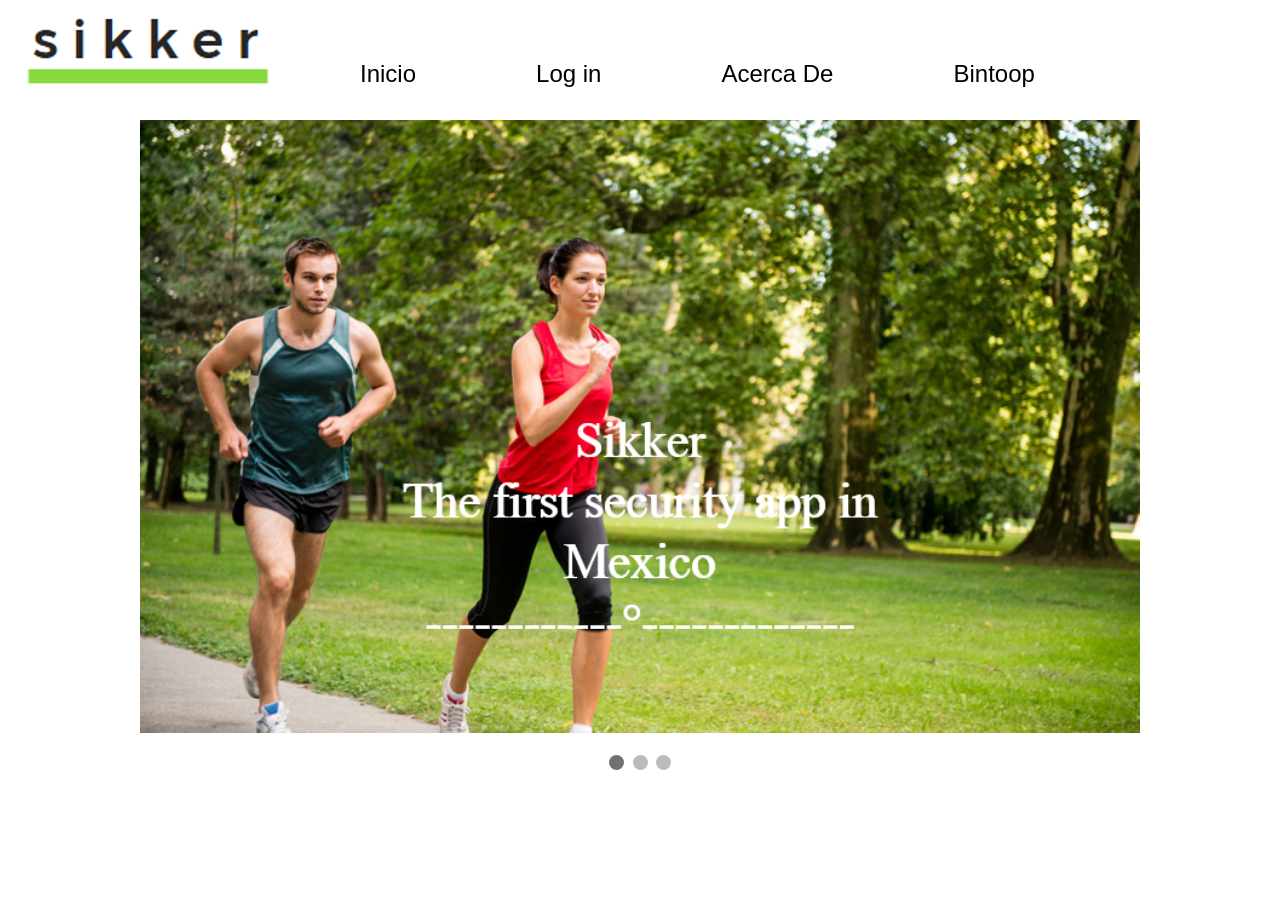
<file: web/index.html>
<!DOCTYPE html>
<html>
<head>
<meta name="viewport" content="width=device-width, initial-scale=1">
<style>
* {box-sizing:border-box}
body {font-family: Verdana,sans-serif;}
.mySlides {display:none}

/* Slideshow container */
.slideshow-container {
  max-width: 1000px;
  position: relative;
  margin: auto;
}

/* Caption text */
.text {
  color: #f2f2f2;
  font-size: 15px;
  padding: 8px 12px;
  position: absolute;
  bottom: 8px;
  width: 100%;
  text-align: center;
}

/* Number text (1/3 etc) */
.numbertext {
  color: #f2f2f2;
  font-size: 12px;
  padding: 8px 12px;
  position: absolute;
  top: 0;
}

/* The dots/bullets/indicators */
.dot {
  height: 15px;
  width: 15px;
  margin: 0 2px;
  background-color: #bbb;
  border-radius: 50%;
  display: inline-block;
  transition: background-color 0.6s ease;
}

.active {
  background-color: #717171;
}

/* Fading animation */
.fade {
  -webkit-animation-name: fade;
  -webkit-animation-duration: 1.5s;
  animation-name: fade;
  animation-duration: 1.5s;
}

@-webkit-keyframes fade {
  from {opacity: .4} 
  to {opacity: 1}
}

@keyframes fade {
  from {opacity: .4} 
  to {opacity: 1}
}

/* On smaller screens, decrease text size */
@media only screen and (max-width: 300px) {
  .text {font-size: 11px}
}
 * {
            padding: 0;
            margin: 0;
            }
            p {
            margin-bottom: 20px;
            }
            .wrapper {
            width: 100%;
            margin: auto;
            overflow:hidden;
            }
            header {
            background: rgba(255,255,255,255);
            width: 100%;
            position: fixed;
            z-index: 10;
            }

            nav {
            float: left; /* Desplazamos el nav hacia la izquierda */
            }
            nav ul {
            list-style: none;
            overflow: hidden; /* Limpiamos errores de float */
            }
            nav ul li {
            float: left;
            font-family: Arial;
            font-weight: Medium;
            font-size: 24px;
            }
            nav ul li a {
            display: block; /* Convertimos los elementos a en elementos bloque para manipular el padding */
            padding: 60px;
            height: 25px;
            color: #000008;
            text-decoration: none;
            }
            nav ul li:hover {
            background: rgba(63, 191, 191, 0.17);
            }
            .contenido {
            padding-top: 80px;
            }
            #logo {
            background-image: url('Logo.png');
            width: 300px;
            height: 100px;
            }
</style>
</head>
<body>
<header>
  <section class="wrapper">
         <nav>
	    <ul>
                <li><div id="logo"></div></li>
		<li><a href="index.html">Inicio</a></li>
                <li><a href="Inicio.html">Log in</a></li>
		<li><a href="AcercaDe.html">Acerca De</a></li>
		<li><a href="Bintoop.html">Bintoop</a></li>		
	    </ul>
        </nav>
    </section>
            </header>
    
    
    
    
    
<h2>Automatic Slideshow</h2>
<p>Change image every 2 seconds:</p>

<div class="slideshow-container">

<div class="mySlides fade">
  <div class="numbertext">1 / 3</div>
  <img src="Imagen1.png" style="width:100%">
  
</div>

<div class="mySlides fade">
  <div class="numbertext">2 / 3</div>
  <img src="Imagen2.png" style="width:100%">
  
</div>

<div class="mySlides fade">
  <div class="numbertext">3 / 3</div>
  <img src="Imagen3.png" style="width:100%">
  
</div>

</div>
<br>

<div style="text-align:center">
  <span class="dot"></span> 
  <span class="dot"></span> 
  <span class="dot"></span> 
</div>

<script>
var slideIndex = 0;
showSlides();

function showSlides() {
    var i;
    var slides = document.getElementsByClassName("mySlides");
    var dots = document.getElementsByClassName("dot");
    for (i = 0; i < slides.length; i++) {
       slides[i].style.display = "none";  
    }
    slideIndex++;
    if (slideIndex > slides.length) {slideIndex = 1}    
    for (i = 0; i < dots.length; i++) {
        dots[i].className = dots[i].className.replace(" active", "");
    }
    slides[slideIndex-1].style.display = "block";  
    dots[slideIndex-1].className += " active";
    setTimeout(showSlides, 2000); // Change image every 2 seconds
}
</script>

</body>
</html>
</file>
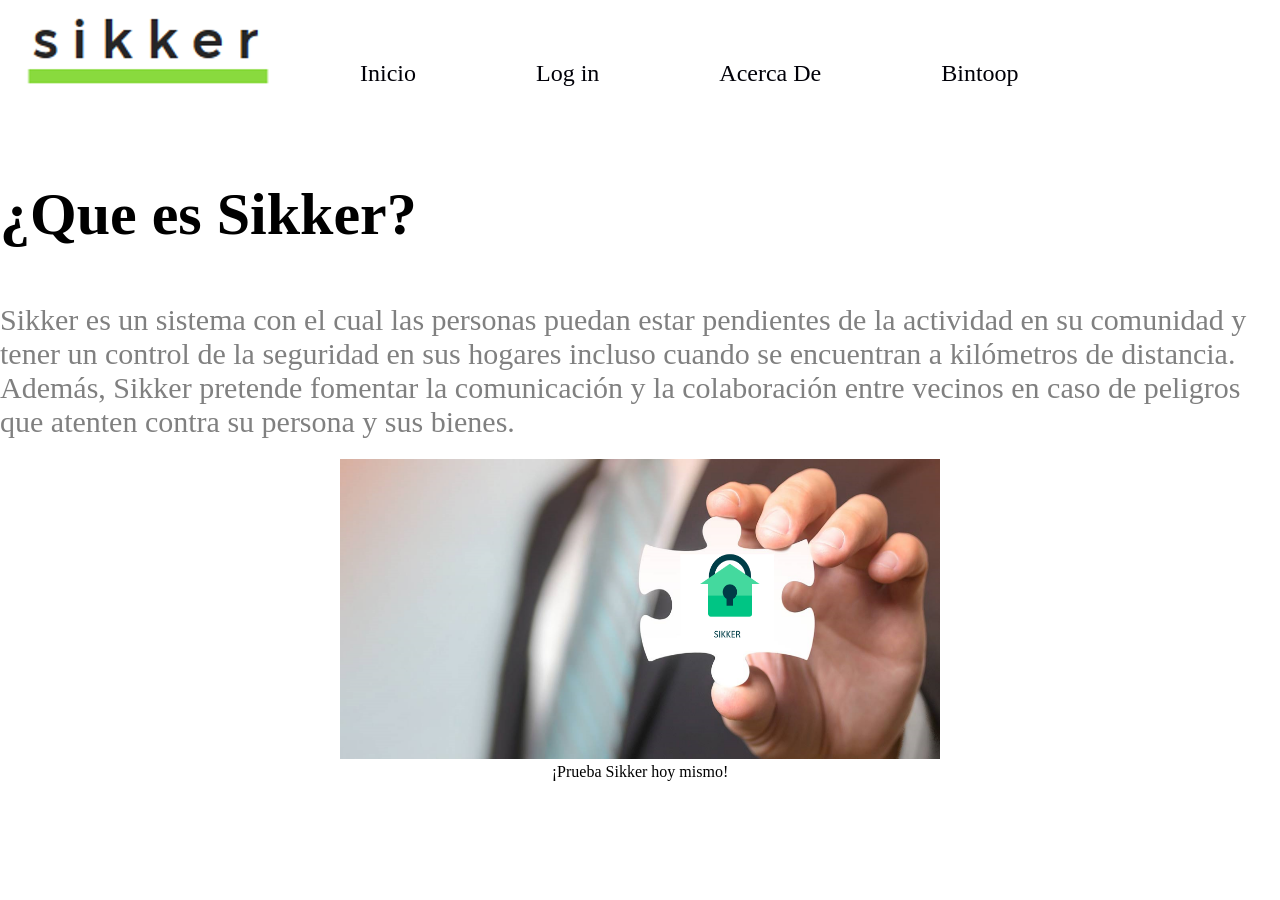
<file: web/AcercaDe.html>
<!DOCTYPE html>
<!--
To change this license header, choose License Headers in Project Properties.
To change this template file, choose Tools | Templates
and open the template in the editor.
-->
<html>
    <head>
        <title>TODO supply a title</title>
        <meta charset="UTF-8">
        <meta name="viewport" content="width=device-width, initial-scale=1.0">
 <style>* {
            padding: 0;
            margin: 0;
            }
            p {
            margin-bottom: 20px;
            }
            .wrapper {
            width: 100%;
            margin: auto;
            overflow:hidden;
            }
            header {
            background: rgba(255,255,255,255);
            width: 100%;
            position: fixed;
            z-index: 10;
            }
            h1{
                font: Arial;
                font-size: 60px;
                color: black;
            }
            nav {
            float: left; /* Desplazamos el nav hacia la izquierda */
            }
            nav ul {
            list-style: none;
            overflow: hidden; /* Limpiamos errores de float */
            }
            nav ul li {
            float: left;
            font-family: Montserrat;
            font-weight: Medium;
            font-size: 24px;
            }
            nav ul li a {
            display: block; /* Convertimos los elementos a en elementos bloque para manipular el padding */
            padding: 60px;
            height: 25px;
            color: #000008;
            text-decoration: none;
            }
            nav ul li:hover {
            background: rgba(63, 191, 191, 0.17);
            }
            .contenido {
            padding-top: 80px;
            }
            #logo {
            background-image: url('Logo.png');
            width: 300px;
            height: 100px;
            }
            p{
                font: Arial;
                font-size: 30px;
                color: grey;
            }
 
 </style>   
    </head>
    <body>
        <header>
  <section class="wrapper">
         <nav>
	    <ul>
                <li><div id="logo"></div></li>
		<li><a href="index.html">Inicio</a></li>
                <li><a href="Inicio.html">Log in</a></li>
		<li><a href="AcercaDe.html">Acerca De</a></li>
		<li><a href="Bintoop.html">Bintoop</a></li>		
	    </ul>
        </nav>
    </section>
        </header><br><br><br><br><br><br><br><br><br><br>
        <h1>¿Que es Sikker?</h1>
        <br><br><br>
        <p> Sikker es un sistema con el cual las personas puedan estar pendientes de la actividad en su comunidad y tener un control de la seguridad en sus hogares
       incluso cuando se encuentran a kilómetros de distancia. Además, Sikker pretende fomentar la comunicación y la colaboración entre vecinos en caso de 
       peligros que atenten contra su persona y sus bienes.</p>
    <center><img src="boop.png" alt="rip" style="width: 600px; height: 300px;"></center>
    <center>¡Prueba Sikker hoy mismo!</center>
    </body>
</html>
</file>
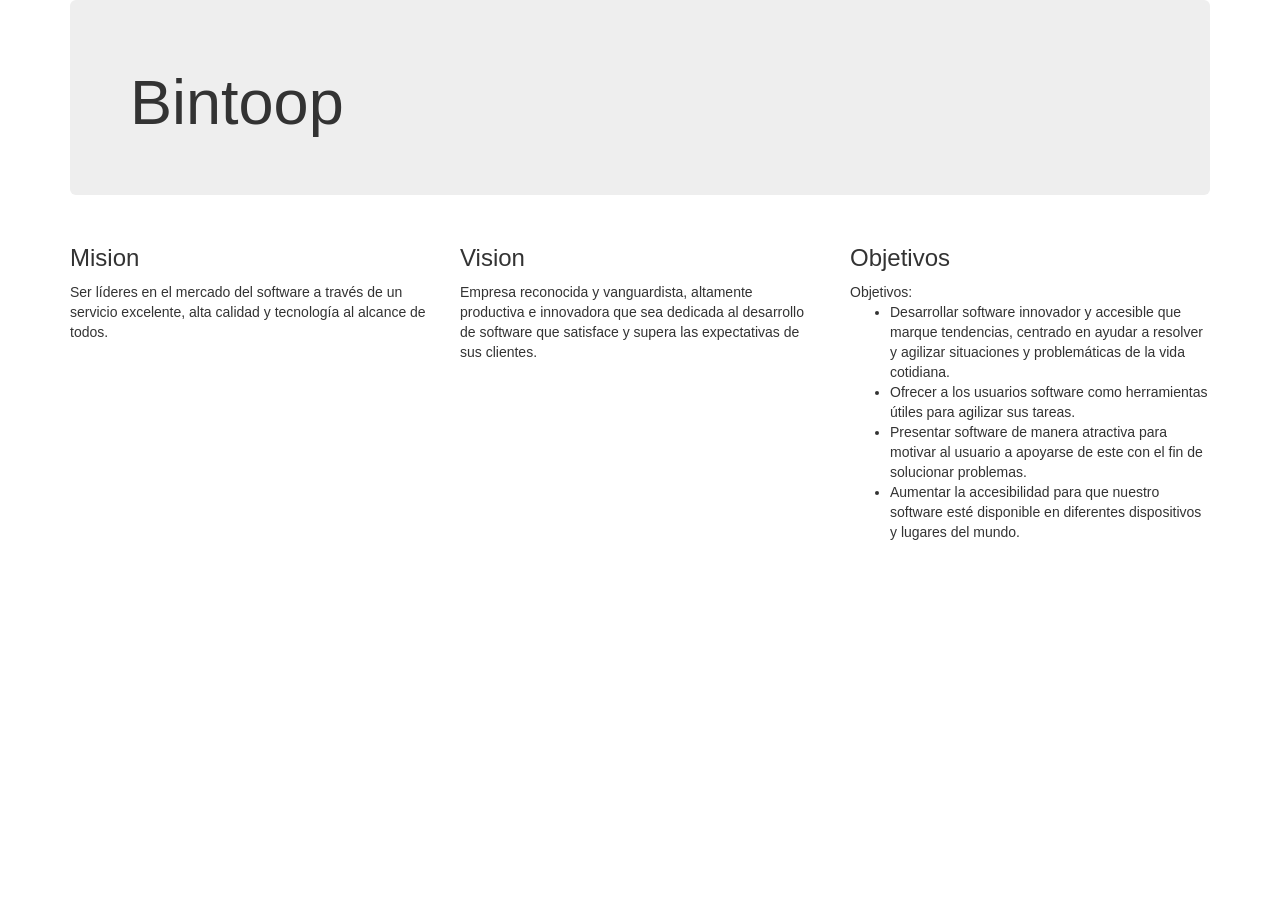
<file: web/Bintooop.html>
<!DOCTYPE html>
<html lang="en">
<head>
  <title>Bootstrap Example</title>
  <meta charset="utf-8">
  <meta name="viewport" content="width=device-width, initial-scale=1">
  <link rel="stylesheet" href="https://maxcdn.bootstrapcdn.com/bootstrap/3.3.7/css/bootstrap.min.css">
  <script src="https://ajax.googleapis.com/ajax/libs/jquery/3.2.0/jquery.min.js"></script>
  <script src="https://maxcdn.bootstrapcdn.com/bootstrap/3.3.7/js/bootstrap.min.js"></script>
</head>
<body>

<div class="container">
  <div class="jumbotron">
    <h1>Bintoop</h1>
  </div>
  <div class="row">
    <div class="col-sm-4">
      <h3>Mision</h3>
      Ser líderes en el mercado del software a través de un servicio excelente, alta calidad y tecnología al alcance de todos. 
    </div>
    <div class="col-sm-4">
      <h3>Vision</h3>
      Empresa reconocida y vanguardista, altamente productiva e innovadora que sea dedicada al desarrollo de software que satisface
      y supera las expectativas de sus clientes.
    </div>
    <div class="col-sm-4">
      <h3>Objetivos</h3>        
      Objetivos:
      <ul>
          <li> Desarrollar software innovador y accesible que marque tendencias, centrado en ayudar a resolver y agilizar situaciones y problemáticas de la vida cotidiana.</li>
          <li>Ofrecer a los usuarios software como herramientas útiles para agilizar sus tareas.</li>
          <li>Presentar software de manera atractiva para motivar al usuario a apoyarse de este con el fin de solucionar problemas.</li>
          <li>Aumentar la accesibilidad para que nuestro software esté disponible en diferentes dispositivos y lugares del mundo.</li>
      </ul>
    </div>
  </div>
</div>

</body>
</html>
</file>
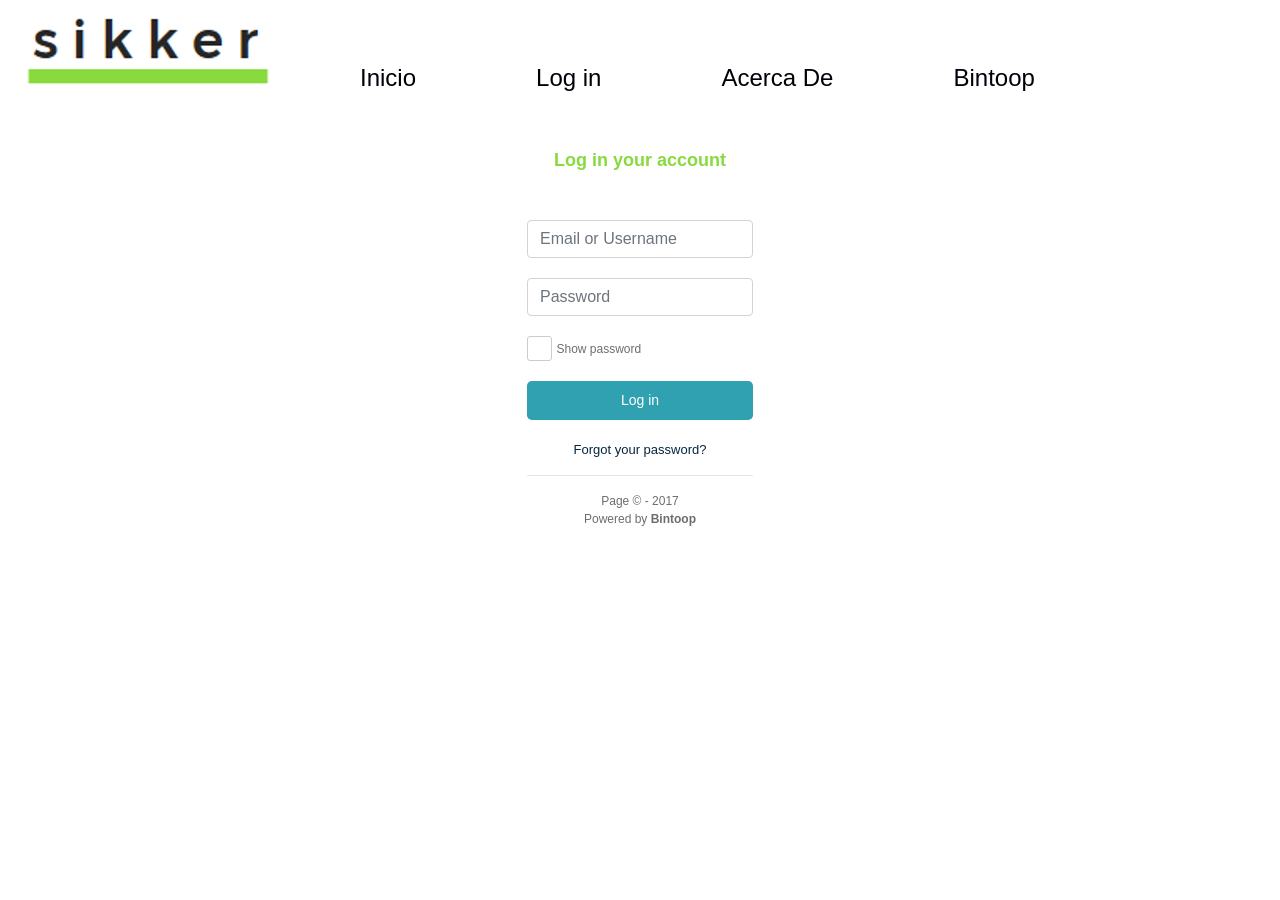
<file: web/Inicio.html>
<!DOCTYPE html>
<!--
To change this license header, choose License Headers in Project Properties.
To change this template file, choose Tools | Templates
and open the template in the editor.
-->
<html>
    <head>
        <title>Login</title>
        <meta charset="UTF-8">
        <meta name="viewport" content="width=device-width, initial-scale=1.0">
        <link rel="stylesheet" href="https://maxcdn.bootstrapcdn.com/bootstrap/4.0.0-beta/css/bootstrap.min.css" integrity="sha384-/Y6pD6FV/Vv2HJnA6t+vslU6fwYXjCFtcEpHbNJ0lyAFsXTsjBbfaDjzALeQsN6M" crossorigin="anonymous">
        <link rel="stylesheet" href="css/cssLogin.css">
		<script type="text/javascript" src="js/jsLogin.js"></script>
                <style>* {
            padding: 0;
            margin: 0;
            }
            p {
            margin-bottom: 20px;
            }
            .wrapper {
            width: 100%;
            margin: auto;
            overflow:hidden;
            }
            header {
            background: rgba(255,255,255,255);
            width: 100%;
            position: fixed;
            z-index: 10;
            }

            nav {
            float: left; /* Desplazamos el nav hacia la izquierda */
            }
            nav ul {
            list-style: none;
            overflow: hidden; /* Limpiamos errores de float */
            }
            nav ul li {
            float: left;
            font-family: Arial;
            font-weight: Medium;
            font-size: 24px;
            }
            nav ul li a {
            display: block; /* Convertimos los elementos a en elementos bloque para manipular el padding */
            padding: 60px;
            height: 25px;
            color: #000008;
            text-decoration: none;
            }
            nav ul li:hover {
            background: rgba(63, 191, 191, 0.17);
            }
            .contenido {
            padding-top: 80px;
            }
            #logo {
            background-image: url('Logo.png');
            width: 300px;
            height: 100px;
            }</style>
    </head>
    <body>
        <header>
  <section class="wrapper">
         <nav>
	    <ul>
                <li><div id="logo"></div></li>
		<li><a href="index.html">Inicio</a></li>
                <li><a href="Inicio.html">Log in</a></li>
		<li><a href="AcercaDe.html">Acerca De</a></li>
		<li><a href="Bintoop.html">Bintoop</a></li>		
	    </ul>
        </nav>
    </section>
            </header>
     <section id="login">
    <div class="container">
        <div class="row">
    	    <div class="col-xs-12 col-md-4 col-md-offset-4 col-sm-6 col-sm-offset-3">        	    
                <h1>Log in your account</h1>
                <form role="form" action="ServletLog" action="javascript:;"  method="post" id="login-form" autocomplete="off">
                    <div class="form-group">
                        <label for="email" class="sr-only">Email</label>
                        <input type="text" name="email" id="email" class="form-control" placeholder="Email or Username">
                    </div>
                    <div class="form-group">
                        <label for="key" class="sr-only">Password</label>
                        <input type="password" name="key" id="key" class="form-control" placeholder="Password">
                    </div>
                    <div class="checkbox">
                        <span class="character-checkbox" onclick="showPassword()"></span>
                        <span class="label">Show password</span>
                    </div>
                    <input type="submit" id="btn-login" class="btn btn-custom btn-lg btn-block" value="Log in">
                </form>
                <a href="javascript:;" class="forget" data-toggle="modal" data-target=".forget-modal">Forgot your password?</a>
                <hr/>            	   
    		</div> <!-- /.col-xs-12 -->
    	</div> <!-- /.row -->
    </div> <!-- /.container -->
</section>

<div class="modal fade forget-modal" tabindex="-1" role="dialog" aria-labelledby="myForgetModalLabel" aria-hidden="true">
	<div class="modal-dialog modal-md">
		<div class="modal-content">
			<div class="modal-header">
				<button type="button" class="close" data-dismiss="modal">
					<span aria-hidden="true">×</span>
					<span class="sr-only">Close</span>
				</button>
				<h4 class="modal-title">Recovery password</h4>
			</div>
			<div class="modal-body">
				<p>Type your email account</p>
				<input type="email" name="recovery-email" id="recovery-email" class="form-control" autocomplete="off">
			</div>
			<div class="modal-footer">
				<button type="button" class="btn btn-default" data-dismiss="modal">Cancel</button>
				<button type="button" class="btn btn-custom">Recovery</button>
			</div>
		</div> <!-- /.modal-content -->
	</div> <!-- /.modal-dialog -->
</div> <!-- /.modal -->

<footer id="footer">
    <div class="container">
        <div class="row">
            <div class="col-xs-12 col-md-12">
                <p>Page © - 2017</p>
                <p>Powered by <strong><a href="http://www.facebook.com/bintoop" target="_blank">Bintoop</a></strong></p>
            </div>
        </div>
    </div>
</footer>
<script src="https://code.jquery.com/jquery-3.2.1.slim.min.js" integrity="sha384-KJ3o2DKtIkvYIK3UENzmM7KCkRr/rE9/Qpg6aAZGJwFDMVNA/GpGFF93hXpG5KkN" crossorigin="anonymous"></script>
<script src="https://cdnjs.cloudflare.com/ajax/libs/popper.js/1.11.0/umd/popper.min.js" integrity="sha384-b/U6ypiBEHpOf/4+1nzFpr53nxSS+GLCkfwBdFNTxtclqqenISfwAzpKaMNFNmj4" crossorigin="anonymous"></script>
<script src="https://maxcdn.bootstrapcdn.com/bootstrap/4.0.0-beta/js/bootstrap.min.js" integrity="sha384-h0AbiXch4ZDo7tp9hKZ4TsHbi047NrKGLO3SEJAg45jXxnGIfYzk4Si90RDIqNm1" crossorigin="anonymous"></script>
    </body>
</html>
</file>
<file: web/css/cssLogin.css>
#login {
    padding-top: 150px;
    margin-left: 40%;

}
#login h1 {
    color: #89DA3E;
    font-size: 18px;
    text-align: center;
    font-weight: bold;
    padding-bottom: 40px;
}
#login .form-group {
    margin-bottom: 20px;

}
#login .checkbox {
    margin-bottom: 20px;
    position: relative;
    -webkit-user-select: none;
    -moz-user-select: none;
    -ms-user-select: none;
    -o-user-select: none;
    user-select: none;
}
#login .checkbox.show:before {
    content: '\e013';
    color: #1fa67b;
    font-size: 17px;
    margin: 1px 0 0 3px;
    position: absolute;
    pointer-events: none;
    font-family: 'Glyphicons Halflings';
}
#login .checkbox .character-checkbox {
    width: 25px;
    height: 25px;
    cursor: pointer;
    border-radius: 3px;
    border: 1px solid #ccc;
    vertical-align: middle;
    display: inline-block;
}
#login .checkbox .label {
    color: #6d6d6d;
    font-size: 12px;
    font-weight: normal;
}
#login .btn.btn-custom {
    font-size: 14px;
	margin-bottom: 20px;
}
#login .forget {
    font-size: 13px;
	text-align: center;
	display: block;
    color: #04263F;
}

/*    --------------------------------------------------
	:: Inputs & Buttons
	-------------------------------------------------- */
.form-control {
    color: #212121;
}
.btn-custom {
    color: #fff;
	background-color: #30A1B1;
}
.btn-custom:hover,
.btn-custom:focus {
    color: #fff;
}

/*    --------------------------------------------------
    :: Footer
	-------------------------------------------------- */
#footer {
    color: #6d6d6d;
    font-size: 12px;
    text-align: center;
}
#footer p {
    margin-bottom: 0;
}
#footer a {
    color: inherit;
}
</file>
